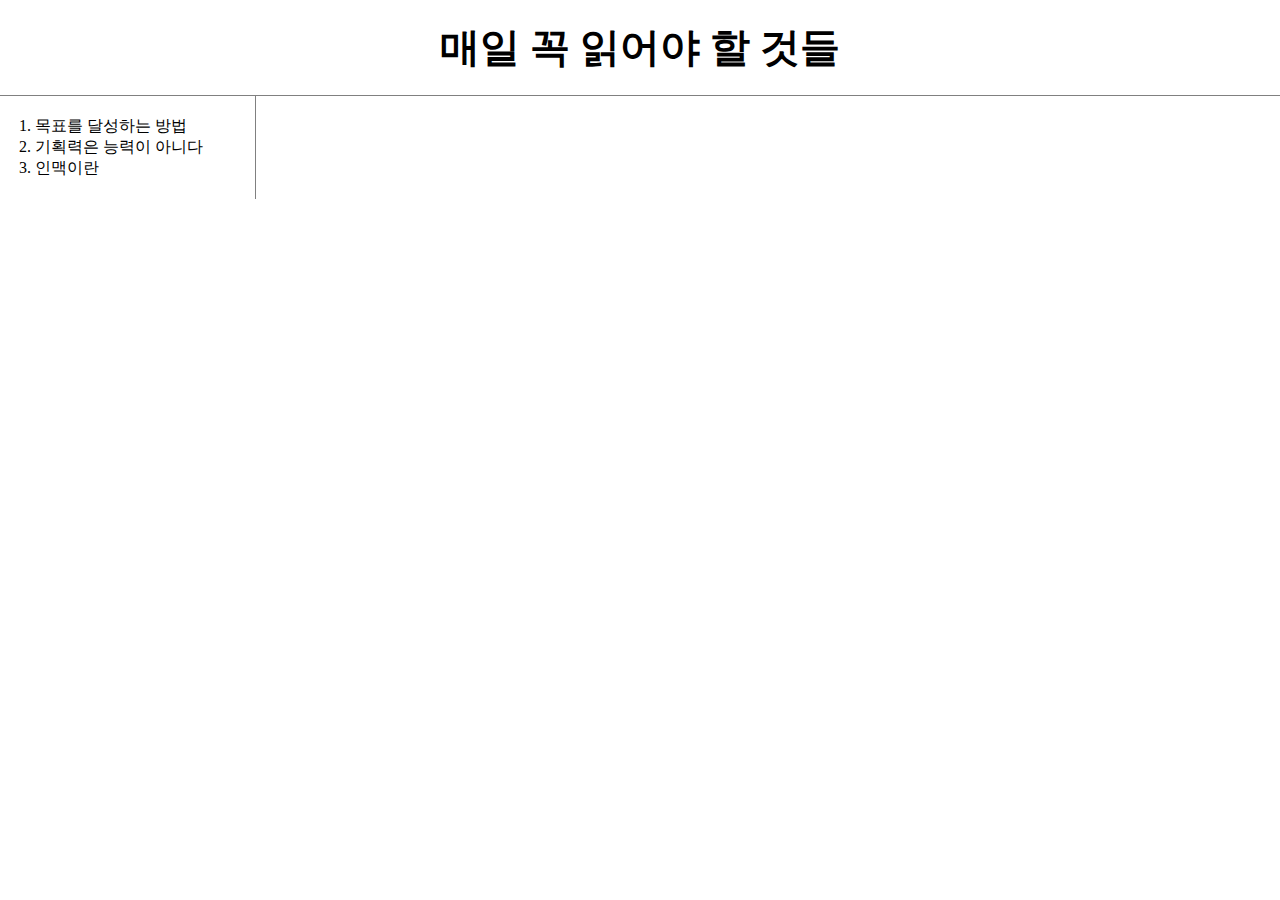
<file: index.html>
<!doctype html>
<html>
  <head>
    <title>매일 꼭 읽어야 할 것들</title>
    <meta charset="utf-8">
    <link rel="stylesheet" href="style.css">

  </head>

  <body>
    <h1><a href="index.html">매일 꼭 읽어야 할 것들</a></h1>
    <div id="grid">
    <ol>
      <li><a href="1.html" >목표를 달성하는 방법</a></li>
      <li><a href="2.html" >기획력은 능력이 아니다</a></li>
      <li><a href="3.html" >인맥이란</a></li>
    </ol>
    </div>

  <body>
</html>
</file>
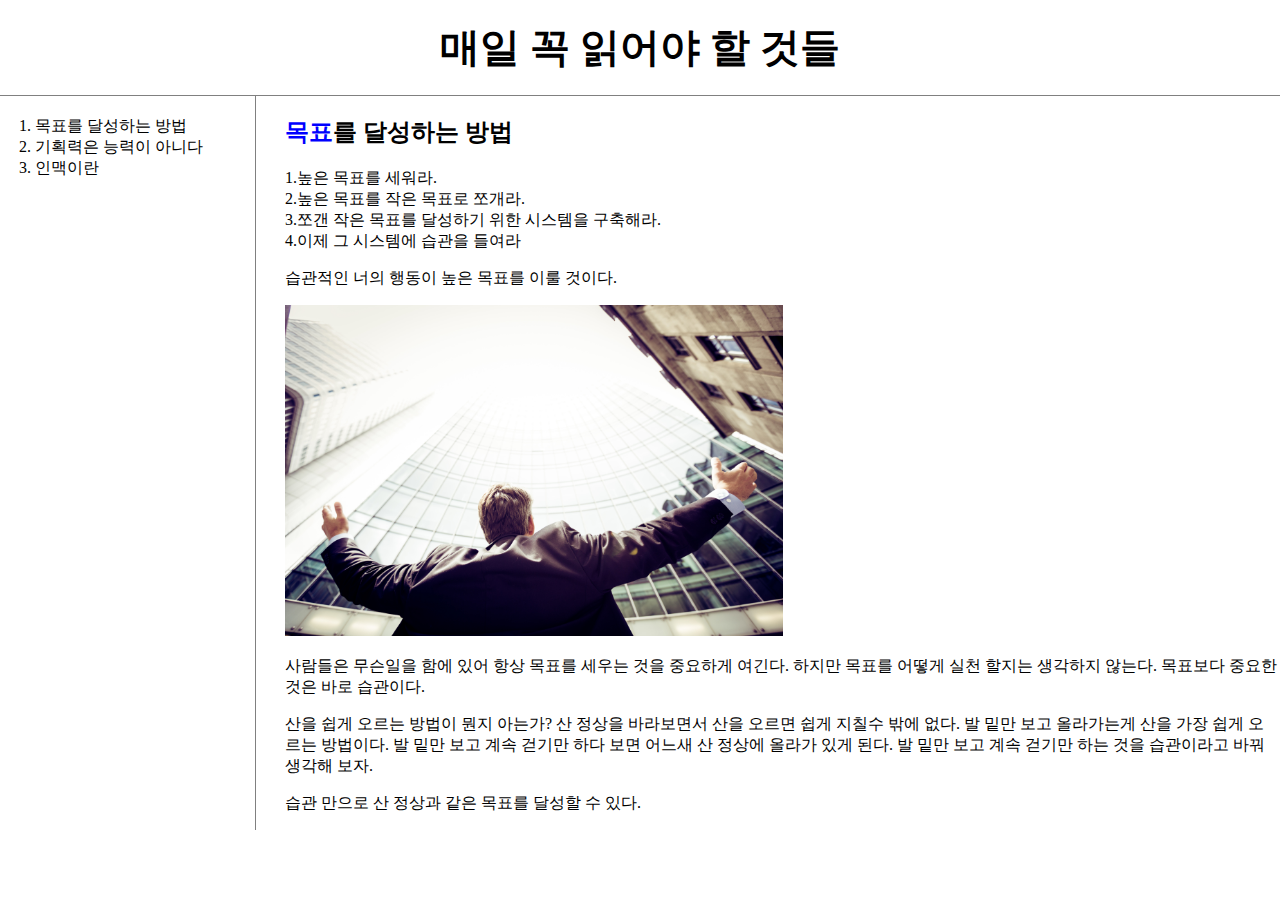
<file: 1.html>
<!doctype html>
<html>
  <head>
    <title>목표를 달성하는 방법</title>
    <meta charset="utf-8">
    <link rel="stylesheet" href="style.css">
  </head>
  <body>
    <h1><a href="index.html">매일 꼭 읽어야 할 것들</a></h1>
     <div id="grid">
      <ol>
        <li><a href="1.html" >목표를 달성하는 방법</a></li>
        <li><a href="2.html" >기획력은 능력이 아니다</a></li>
        <li><a href="3.html" >인맥이란</a></li>
      </ol>

      <div id="article">
      <h2><a href="https://dict.naver.com/search.nhn?dicQuery=
        %EB%AA%A9%ED%91%9C&query=%EB%AA%A9%ED%91%9C&target=dic&query
        _utf=&isOnlyViewEE=" target="_blank" title="목표의 사전적의미-네이버어학사전 참고" style="color:blue">
        목표</a>를 달성하는 방법</h2>
      <p>1.높은 목표를 세워라.<br>
      2.높은 목표를 작은 목표로 쪼개라.<br>
      3.쪼갠 작은 목표를 달성하기 위한 시스템을 구축해라.<br>
      4.이제 그 시스템에 습관을 들여라<br></p>
      <p>습관적인 너의 행동이 높은 목표를 이룰 것이다.</p>
      <img src="seccess.jpg" width="50%">
      <p>사람들은 무슨일을 함에 있어 항상 목표를 세우는 것을 중요하게 여긴다. 하지만
      목표를 어떻게 실천 할지는 생각하지 않는다. 목표보다 중요한것은 바로 습관이다.</p>
      <p>산을 쉽게 오르는 방법이 뭔지 아는가? 산 정상을 바라보면서 산을 오르면 쉽게 지칠수
      밖에 없다. 발 밑만 보고 올라가는게 산을 가장 쉽게 오르는 방법이다. 발 밑만 보고
      계속 걷기만 하다 보면 어느새 산 정상에 올라가 있게 된다. 발 밑만 보고 계속 걷기만
      하는 것을 습관이라고 바꿔 생각해 보자.</p><p> 습관 만으로 산 정상과 같은 목표를 달성할 수
      있다.</p>
    </div>
  </div>
  <body>
</html>
</file>
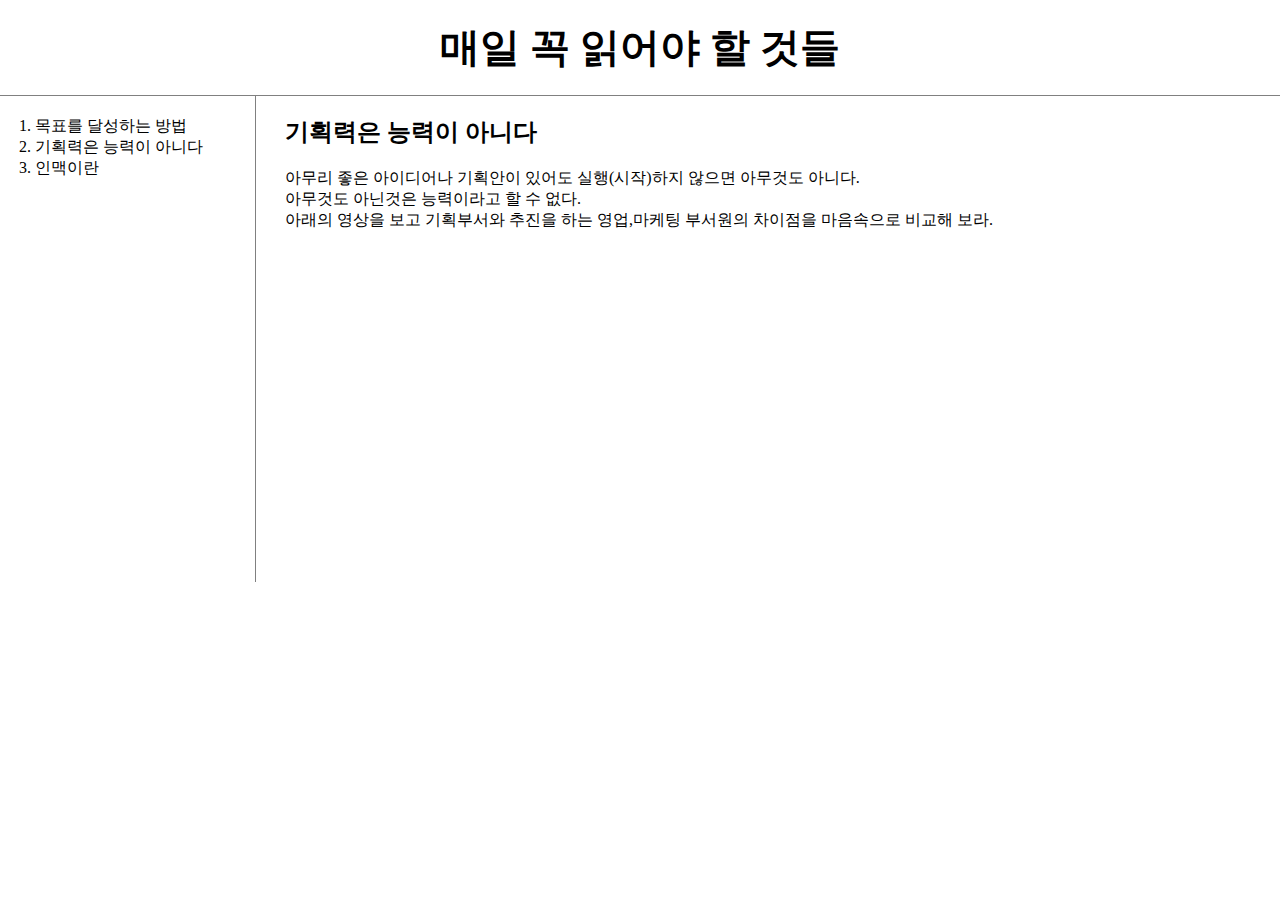
<file: 2.html>
<!doctype html>
<html>
  <head>
    <title>기획력은 능력이 아니다</title>
    <meta charset="utf-8">
    <link rel="stylesheet" href="style.css">
  </head>

  <body>
    <h1><a href="index.html">매일 꼭 읽어야 할 것들</a></h1>
    <div id="grid">
    <ol>
      <li><a href="1.html" >목표를 달성하는 방법</a></li>
      <li><a href="2.html" >기획력은 능력이 아니다</a></li>
      <li><a href="3.html" >인맥이란</a></li>
    </ol>

    <div id="article">
    <h2>기획력은 능력이 아니다</h2>
    <p>아무리 좋은 아이디어나 기획안이 있어도 실행(시작)하지 않으면
    아무것도 아니다.<br> 아무것도 아닌것은 능력이라고 할 수 없다.<br>
    아래의 영상을 보고 기획부서와 추진을 하는 영업,마케팅 부서원의 차이점을
    마음속으로 비교해 보라.</p>
    <p><iframe width="560" height="315" src="https://www.youtube.com/embed/4FkEeKfsupk"
       frameborder="0" ></iframe></p>
    </div>
  <body>
</html>
</file>
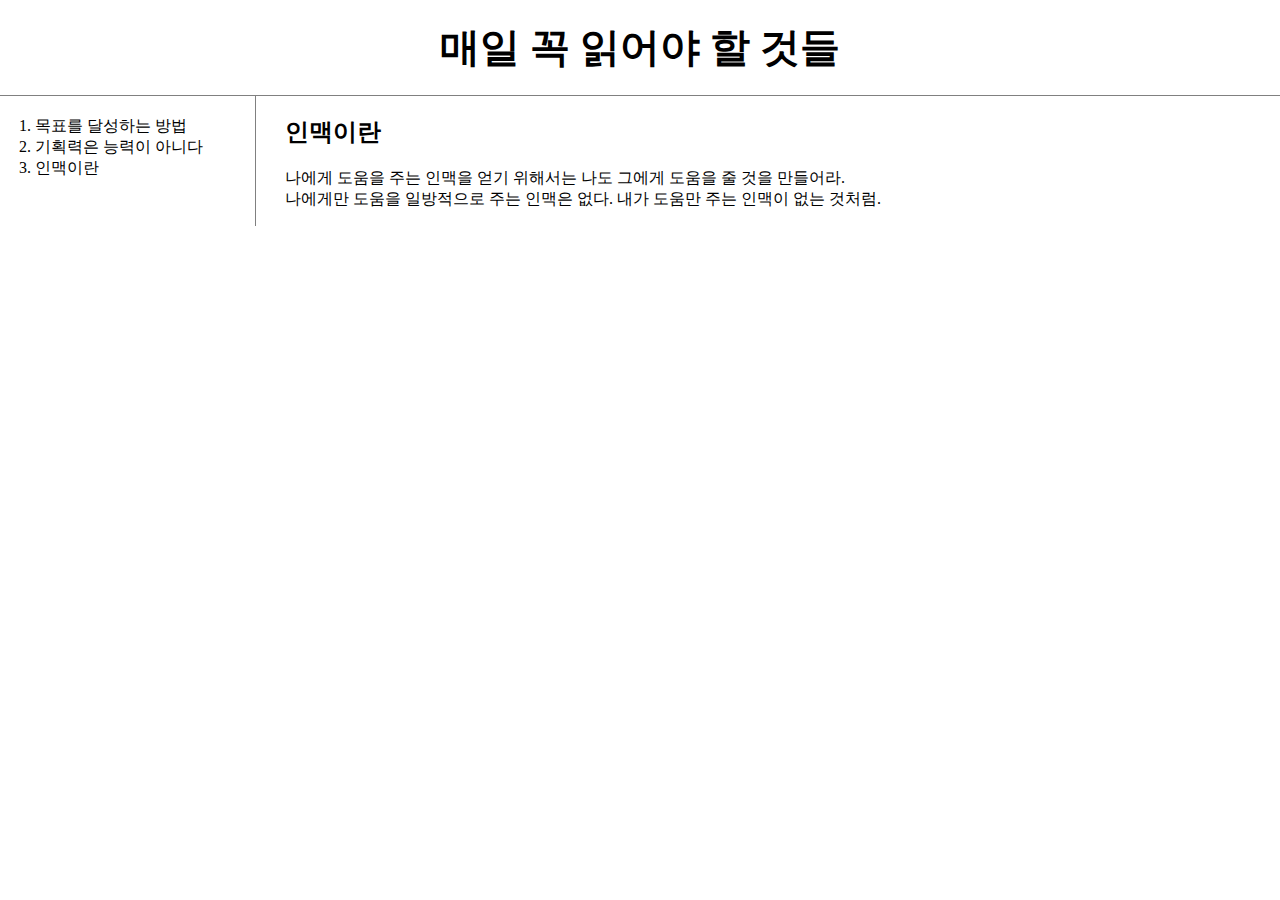
<file: 3.html>
<!doctype html>
<html>
  <head>
    <title>인맥이란</title>
    <meta charset="utf-8">
    <link rel="stylesheet" href="style.css">
  </head>

  <body>
    <h1><a href="index.html">매일 꼭 읽어야 할 것들</a></h1>
    <div id="grid">
      <ol>
        <li><a href="1.html" >목표를 달성하는 방법</a></li>
        <li><a href="2.html" >기획력은 능력이 아니다</a></li>
        <li><a href="3.html" >인맥이란</a></li>
      </ol>

      <div id="article">
      <h2>인맥이란</h2>
      <p>나에게 도움을 주는 인맥을 얻기 위해서는 나도 그에게 도움을 줄 것을 만들어라.<br>
      나에게만 도움을 일방적으로 주는 인맥은 없다. 내가 도움만 주는 인맥이 없는 것처럼.</p>
      </div>
    </div>
  <body>
</html>
</file>
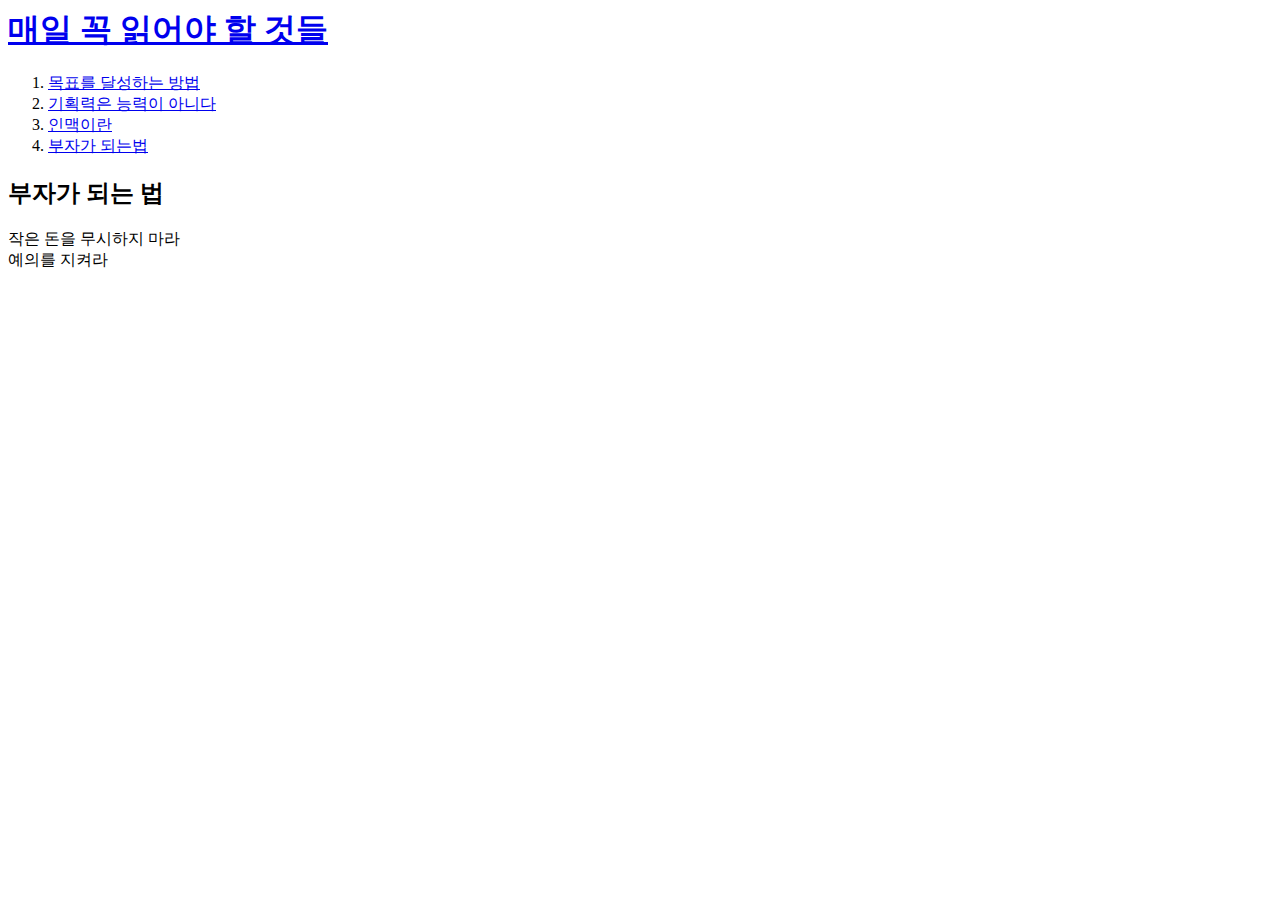
<file: 4.html>
<head>
  <title>부자가 되는 법</title>
  <meta charset="utf-8">
</head>

<body>
  <h1><a href="index.html">매일 꼭 읽어야 할 것들</a></h1>
  <ol>
    <li><a href="1.html">목표를 달성하는 방법</a></li>
    <li><a href="2.html">기획력은 능력이 아니다</a></li>
    <li><a href="3.html">인맥이란</a></li>
    <li><a href="4.html">부자가 되는법</a></li>
  </ol>

  <h2><strong>부자가 되는 법</strong></h2>
  <p>작은 돈을 무시하지 마라<br>
  예의를 지켜라</p>
<body>
</file>
<file: style.css>
body {
  margin: 0px;
}
a {
  color:black;
  text-decoration:none;
}
h1 {
  font-size:40px; text-align:center;
  border-bottom: 1px solid gray;
  margin:0px;
  padding: 20px;
}
#grid ol {
  border-right: 1px solid gray;
  width: 200px;
  margin: 0PX;
  padding: 20px;
}
#grid{
  display: grid;
  grid-template-columns: 250px 1fr;
  padding-left: 15px;
}
#article{
  padding-left: 20px;
}
@media(max-width:800px){
  #grid{
    display: block;}
  #grid ol {
    border-right: none;}
  h1 {
    border: none;}
}
</file>
